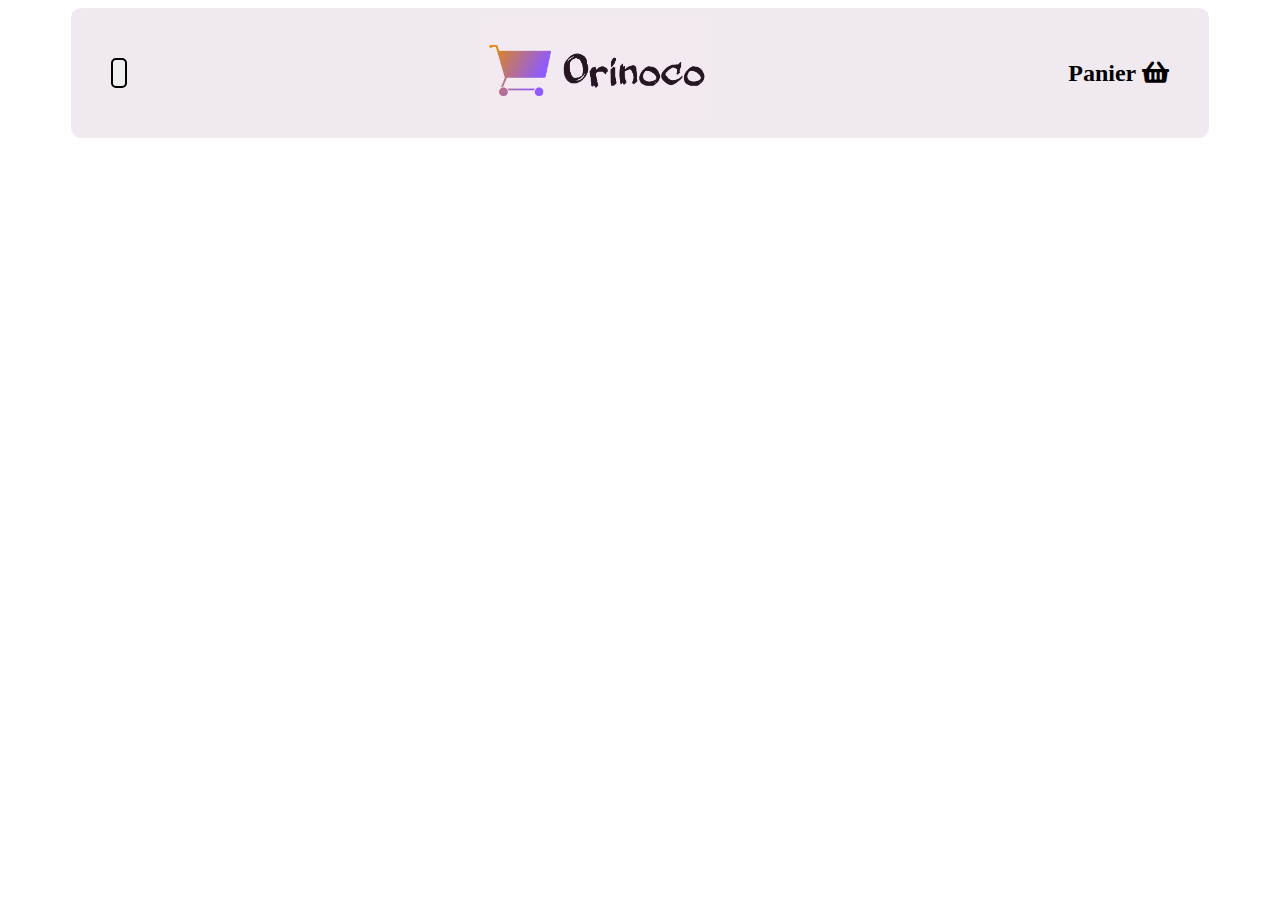
<file: index.html>
<!DOCTYPE html>
<html lang="fr">
<head>
    <meta charset="UTF-8">
    <meta http-equiv="X-UA-Compatible" content="IE=edge">
    <meta name="viewport" content="width=device-width, initial-scale=1.0">
    <link rel="stylesheet" href="https://cdnjs.cloudflare.com/ajax/libs/font-awesome/5.15.3/css/all.min.css">
    <link rel="stylesheet" href="CSS/style.css">
    <title>Orinoco | Accueil</title>
</head>
<body> 
    <header>
        <button></button>
        <h1><img src="img/logo.png" alt="Logo orinoco"></h1>
        <h2 class="panier">Panier <i class="fas fa-shopping-basket"></i></h2>
    </header>

    <section class="sectionIndex">
    </section>
    
    <script type="module" src="JavaScript/AccueilJS/index.js"></script>
</body>
</html>
</file>
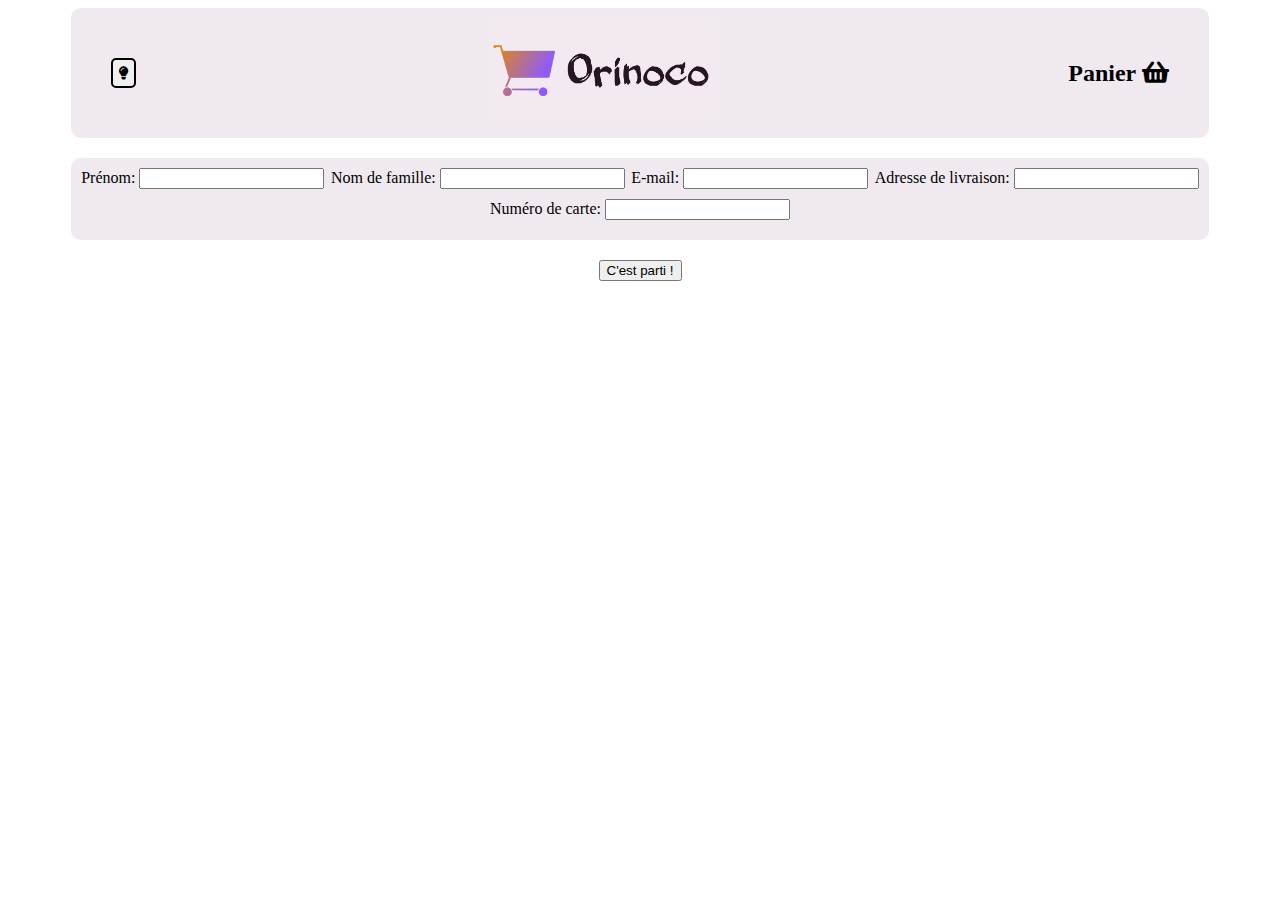
<file: confirmation.html>
<!DOCTYPE html>
<html lang="fr">
<head>
    <meta charset="UTF-8">
    <meta http-equiv="X-UA-Compatible" content="IE=edge">
    <meta name="viewport" content="width=device-width, initial-scale=1.0">
    <link rel="stylesheet" href="https://cdnjs.cloudflare.com/ajax/libs/font-awesome/5.15.3/css/all.min.css">
    <link rel="stylesheet" href="CSS/style.css">
    <title>Orinoco | Merci pour votre commande</title>
</head>
<body>
    <header>
        <button></button>
        <h1><img src="img/logo.png" alt="Logo orinoco"></h1>
        <h2 class="panier">Panier <i class="fas fa-shopping-basket"></i></h2>
    </header>

    <section id="formulaire">
        <label for="name">Prénom:
            <input type="text">
        </label>

        <label for="lastName">Nom de famille: 
            <input type="text">
        </label>

        <label for="mail">E-mail: 
            <input type="email">
        </label>

        <label for="adress">Adresse de livraison: 
            <input type="text">
        </label>

        <label id="carte" for="cart">Numéro de carte:
            <input type="text">
        </label>
    </section>

    <button id="confirmation">C'est parti !</button>

    <script src="JavaScript/ConfirmationJS/confirmation.js"></script>
</body>
</html>
</file>
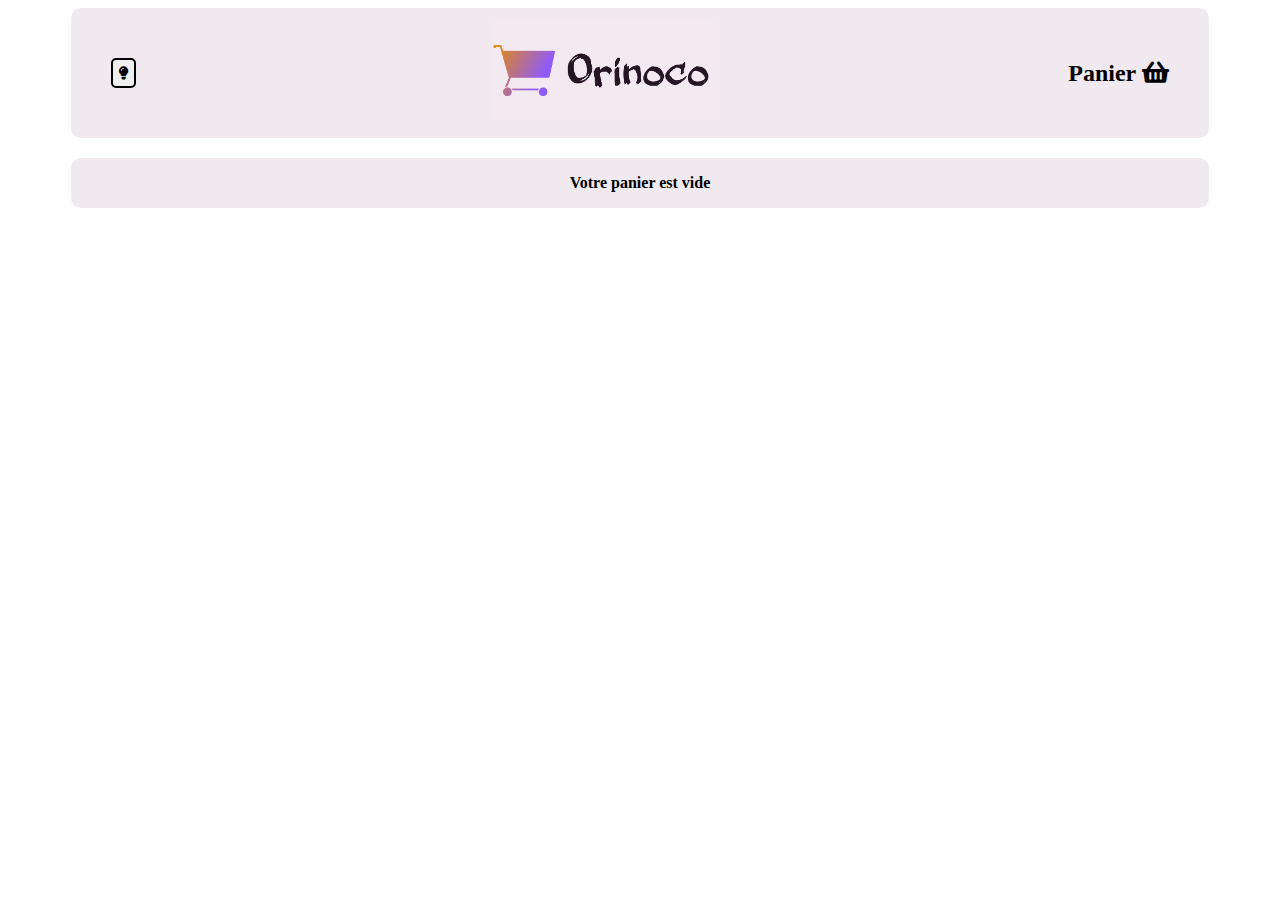
<file: panier.html>
<!DOCTYPE html>
<html lang="fr">
<head>
    <meta charset="UTF-8">
    <meta http-equiv="X-UA-Compatible" content="IE=edge">
    <meta name="viewport" content="width=device-width, initial-scale=1.0">
    <link rel="stylesheet" href="https://cdnjs.cloudflare.com/ajax/libs/font-awesome/5.15.3/css/all.min.css">
    <link rel="stylesheet" href="CSS/style.css">
    <title>Orinoco | Votre panier</title>
</head>
<body>
    <header class="headerPanier">
        <button></button>
        <h1><img src="img/logo.png" alt="Logo orinoco"></h1>
        <h2 class="panier">Panier <i class="fas fa-shopping-basket"></i></h2>
    </header>
    
    <script src="JavaScript/PanierJS/panier.js"></script>
</body>
</html>
</file>
<file: CSS/style.css>
* {
    box-sizing: border-box;
}

.dark {
    background-color: #161a1d;
}

header {
    width: 90%;
    height: 130px;
    display: flex;
    justify-content: space-between;
    align-items: center;
    padding: 0px 40px;
    background-color: rgb(241, 233, 240);
    border-radius: 10px;
    margin: auto;
}

header > h1 {
    cursor: pointer;
}

h1 > img {
    height: 100px;
}

header > h2 {
    cursor: pointer;
}

header > button {
    height: 30px;
    border: 2px solid black;
    border-radius: 5px;
}

.sectionIndex, .panierVide {
    width: 90%;
    margin: auto;
    display: flex;
    flex-wrap: wrap;
    justify-content: space-between;
    margin-top: 20px;
}

.panierVide {
    background-color: rgb(241, 233, 240);
    border-radius: 10px;
    text-align: center;
    font-weight: bold;
}

.sectionIndex > article {
    background-color: rgb(241, 233, 240);
    width: 30%;
    padding: 10px;
    border-radius: 10px;
    margin-bottom: 20px;
    text-align: center;
    transform: scale(1);
    transition: .3s ease-in-out;
    cursor: pointer;
}

.sectionIndex > article:hover {
    transform: scale(1.05);
}

.sectionIndex > article > img {
    width: 100%;
    height: 250px;
}

/* Deuxième page */

.imgProduit {
    width: 200px;
    height: 250px;
}

.sectionProduit {
    width: 90%;
    background-color: rgb(241, 233, 240);
    margin: auto;
    border-radius: 10px;
    margin-top: 20px;
    padding: 10px;
}

.sectionProduit > article {
    display: flex;
    justify-content: space-between;
}

.description {
    width: 50%;
}

.panierP {
    font-size: 10px;
}

/* PANIER */

.headerPanier {
    margin-bottom: 20px;
}

.sectionPanier {
    width: 90%;
    display: flex;
    flex-direction: column;
    margin: auto;
}

article > img {
    height: 150px;
    width: 150px;
    border-radius: 10px;
}

.sectionPanier > article > div {
    display: flex;
    justify-content: center;
}

.sectionPanier > article > div > button {
    margin: 0px 2px;
}

.sectionPanier > article {
    text-align: center;
    border: 2px solid black;
    border-radius: 10px;
    padding: 10px;
    margin: 10px 0px;
    background-color: rgb(241, 233, 240);
}

.divPrix {
    display: flex;
    flex-direction: column;
    height: 100px;
    line-height: 100px;
    border-radius: 10px;
    width: 90%;
    margin: auto;
    background-color: rgb(241, 233, 240);
    text-align: center;
    font-weight: bold;
}

#formulaire {
    width: 90%;
    background-color: rgb(241, 233, 240);
    margin: auto;
    border-radius: 10px;
    margin-top: 20px;
    margin-bottom: 20px;
    padding: 10px;
    display: flex;
    flex-wrap: wrap;
    justify-content: space-between;
}

#confirmation {
    display: block;
    margin: auto;
}

#carte {
    margin: auto;
    padding: 10px;
}

@media screen and (max-width: 800px) {

    header {
       padding: 0 20px;
    }

    h1 > img {
        height: 70px;
    }

    header > h2 {
        font-size: 1em;
    }

    .sectionIndex > article {
        width: 100%;
    }

    .sectionProduit > article {
        display: flex;
        flex-direction: column;
        text-align: center;
    }

    .description {
        margin: auto;
        width: 70%;
    }
}
</file>
